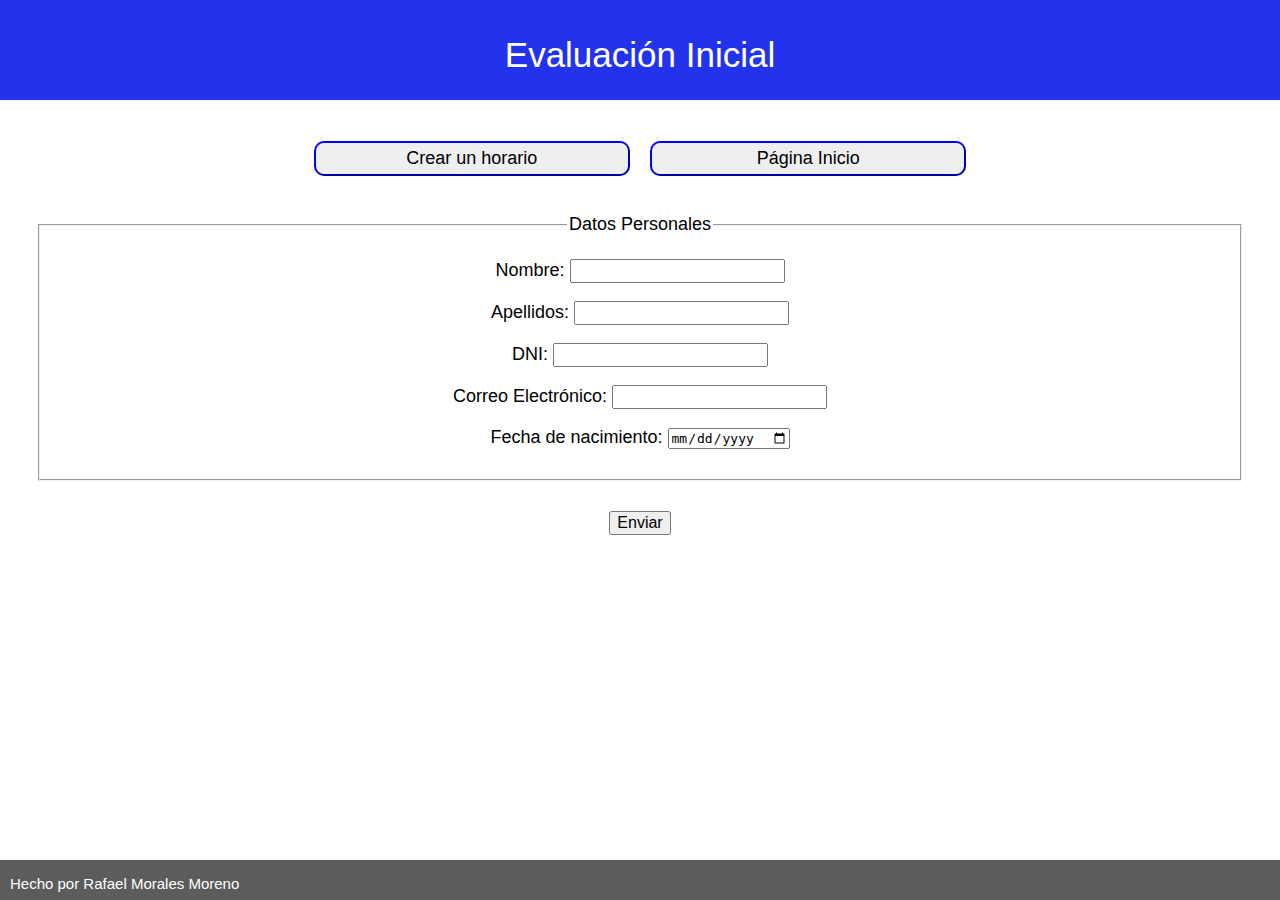
<file: formulario.html>
<!DOCTYPE html>
<head>
    <link rel="stylesheet" href="style.css">
</head>
<body>
    <div id="cabecera">
        <p id="head">Evaluación Inicial</p>
    </div>
    <nav>
        <a href="horario.html"><button type="button" id="menu">Crear un horario</button></a>
        <a href="inicio.html"><button type="button" id="menu">Página Inicio</button></a>
    </nav>

    <form action="https://iesjacaranda.es/lmsgi/resultado.php"  method="get">
        <fieldset id="cuadro">
            <legend>Datos Personales</legend>
            <p>Nombre: <input type="text" name="nombre"></p>
            <p>Apellidos: <input type="text" name="nombre"></p>
            <p>DNI: <input type="text" name="DNI"></p>
            <p>Correo Electr&oacute;nico: <input type="email" name="correo"></p>
            <p>Fecha de nacimiento: <input type="date" name="fecha"></p>
        </fieldset>

        <input type="submit" value="Enviar">
    </form>

    <div id="footer">
        <p id="pie">Hecho por Rafael Morales Moreno</p>
    </div>

</body>
</file>
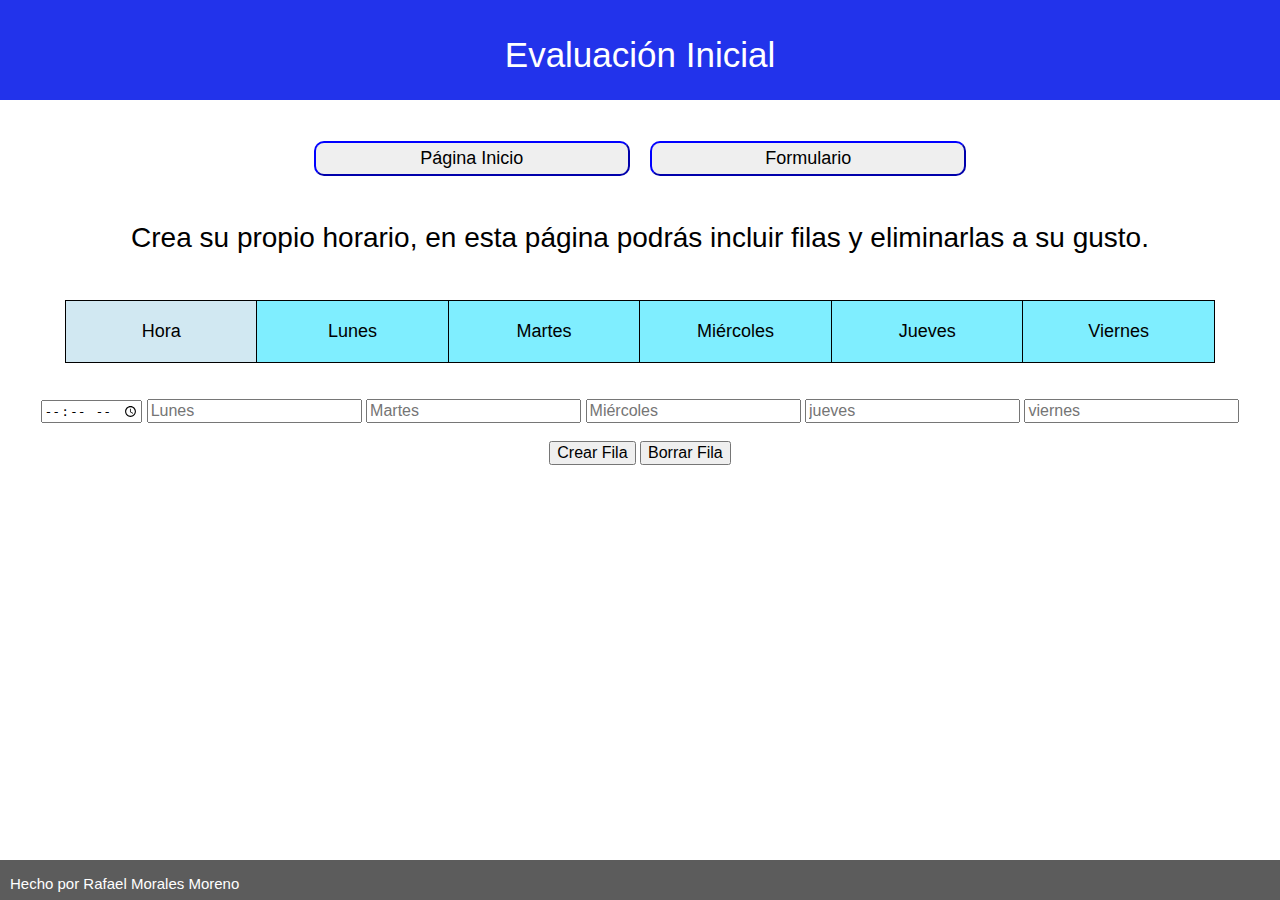
<file: horario.html>
<!DOCTYPE html>
<head>
    <link rel="stylesheet" href="style.css">
</head>
<body>
    <div id="cabecera">
        <p id="head">Evaluación Inicial</p>
    </div>
    <nav>
        <a href="inicio.html"><button type="button" id="menu">Página Inicio</button></a>
        <a href="formulario.html"><button type="button" id="menu">Formulario</button></a>
    </nav>

    <p id="p1">
        Crea su propio horario, en esta página podrás incluir filas y eliminarlas a su gusto.
    </p><br>

    <table id="tabla" align="center">
        <tr>
            <td id="h11">Hora</td>
            <td id="h">Lunes</td>
            <td id="h">Martes</td>
            <td id="h">Miércoles</td>
            <td id="h">Jueves</td>
            <td id="h">Viernes</td>
        </tr>
        
    </table>

    <br>
    <br>

    <input id="hora" type="time"  placeholder="Hora">
    <input id="lunes" type="text"  placeholder="Lunes">
    <input id="martes" type="text"  placeholder="Martes">
    <input id="miercoles" type="text"  placeholder="Miércoles">
    <input id="jueves" type="text"  placeholder="jueves">
    <input id="viernes" type="text"  placeholder="viernes">
    <br><br>
    <input id= "crear" type="button" value="Crear Fila">
    <input id= "borrarFila" type="button" value="Borrar Fila">
    <br><br><br><br>

    <script src="filas.js"></script>

    <div id="footer">
        <p id="pie">Hecho por Rafael Morales Moreno</p>
    </div>

</body>
</file>
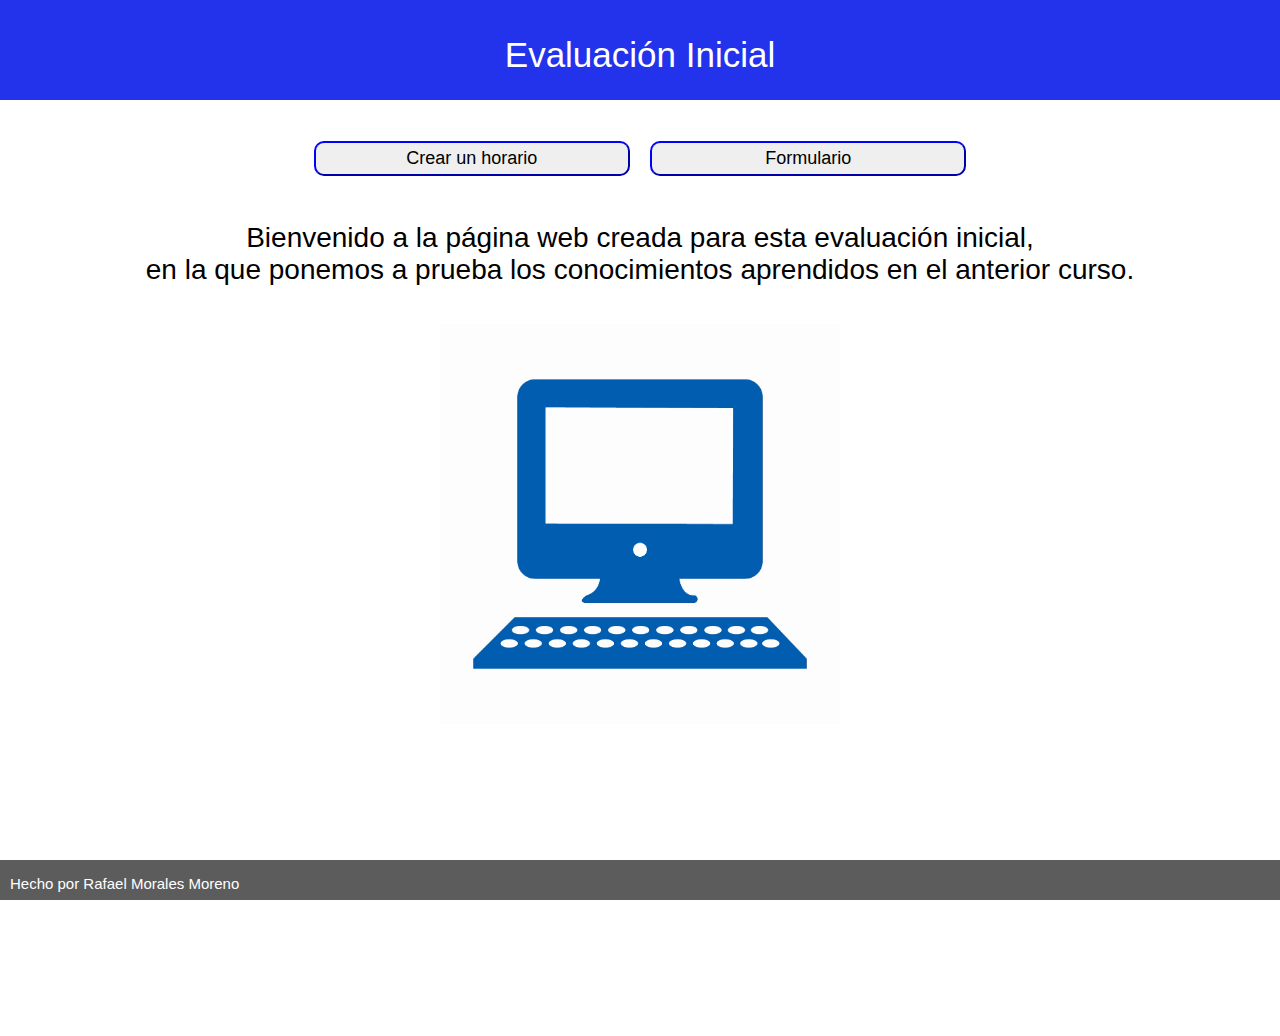
<file: inicio.html>
<!DOCTYPE html>
<head>
    <link rel="stylesheet" href="style.css">
</head>
<body>
    <div id="cabecera">
        <p id="head">Evaluación Inicial</p>
    </div>
    <nav>
        <a href="horario.html"><button type="button" id="menu">Crear un horario</button></a>
        <a href="formulario.html"><button type="button" id="menu">Formulario</button></a>
    </nav>

    <p id="p1">Bienvenido a la página web creada para esta evaluación inicial,<br> en la que ponemos a prueba los conocimientos 
        aprendidos en el anterior curso.</p>

    <img id="imagen2" src="ordenador.jpeg">

    <div id="footer">
        <p id="pie">Hecho por Rafael Morales Moreno</p>
    </div>

</body>
</file>
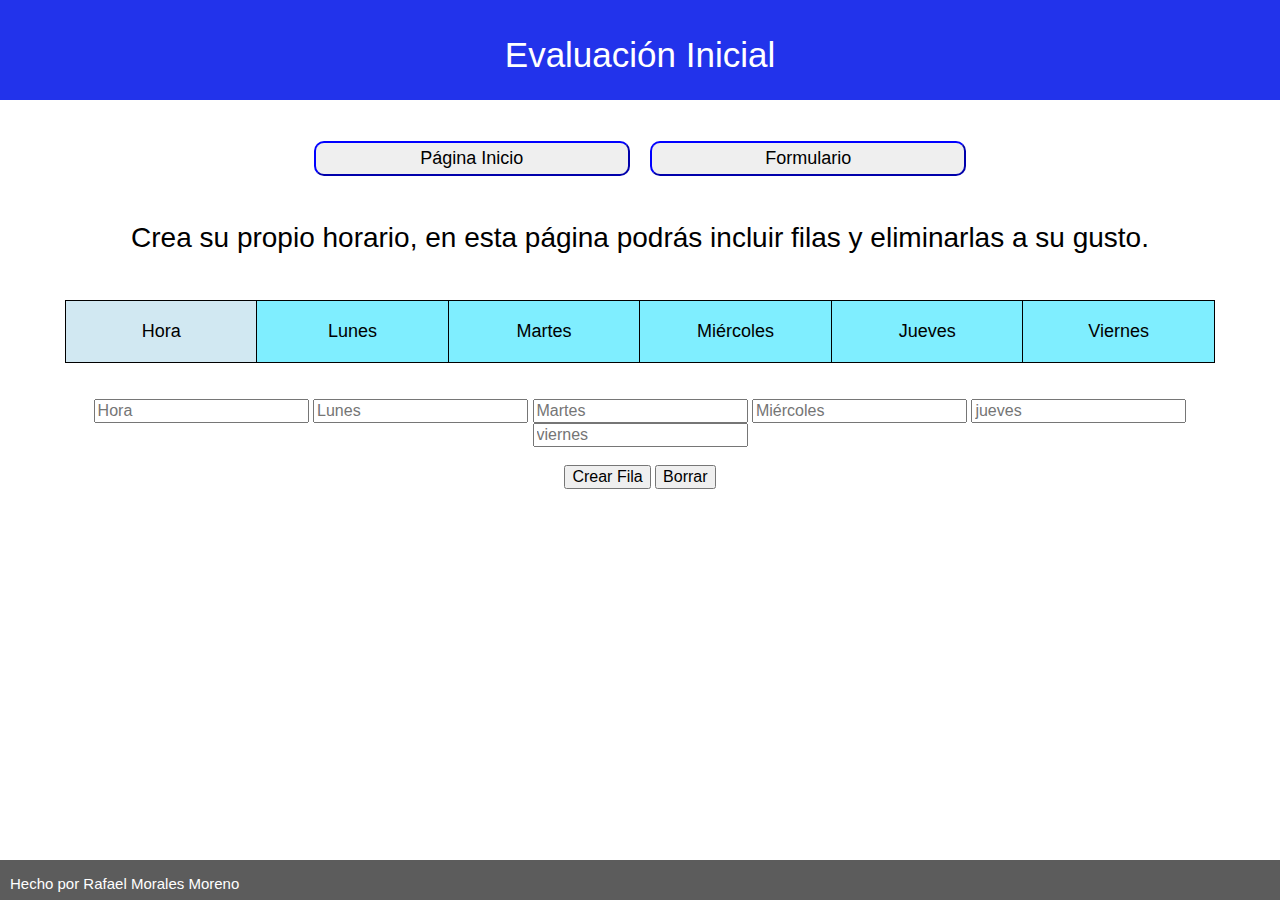
<file: PaginaWeb/horario.html>
<!DOCTYPE html>
<head>
    <link rel="stylesheet" href="style.css">
</head>
<body>
    <div id="cabecera">
        <p id="head">Evaluación Inicial</p>
    </div>
    <nav>
        <a href="inicio.html"><button type="button" id="menu">Página Inicio</button></a>
        <a href="formulario.html"><button type="button" id="menu">Formulario</button></a>
    </nav>

    <p id="p1">
        Crea su propio horario, en esta página podrás incluir filas y eliminarlas a su gusto.
    </p><br>

    <table id="tabla" align="center">
        <tr>
            <td id="h11">Hora</td>
            <td id="h">Lunes</td>
            <td id="h">Martes</td>
            <td id="h">Miércoles</td>
            <td id="h">Jueves</td>
            <td id="h">Viernes</td>
        </tr>
        
    </table>

    <br>
    <br>

    <input id="hora" type="text"  placeholder="Hora">
    <input id="lunes" type="text"  placeholder="Lunes">
    <input id="martes" type="text"  placeholder="Martes">
    <input id="miercoles" type="text"  placeholder="Miércoles">
    <input id="jueves" type="text"  placeholder="jueves">
    <input id="viernes" type="text"  placeholder="viernes">
    <br><br>
    <input id= "crear" type="button" value="Crear Fila">
    <input id= "del" type="button" value="Borrar">

    <script src="filas.js"></script>

    <div id="footer">
        <p id="pie">Hecho por Rafael Morales Moreno</p>
    </div>

</body>
</file>
<file: style.css>
body {
    text-align: center;
    font-family: 'Trebuchet MS', 'Lucida Sans Unicode', 'Lucida Grande', 'Lucida Sans', Arial, sans-serif;
}

button {
    border-color: blue;
    width: 25%;
    margin: 8px;
    margin-top: -20px;
    border-radius: 10px;
    font-family: 'Trebuchet MS', 'Lucida Sans Unicode', 'Lucida Grande', 'Lucida Sans', Arial, sans-serif;
}

#menu{
    padding: 5px;
    font-size: 18px;
}

button:active {
    border-width: 3px;
}

p {
    font-family: 'Trebuchet MS', 'Lucida Sans Unicode', 'Lucida Grande', 'Lucida Sans', Arial, sans-serif;
}

nav {
    margin-top: 150px;
}

#p1 {
    font-size: 28px;
    font-family: 'Trebuchet MS', 'Lucida Sans Unicode', 'Lucida Grande', 'Lucida Sans', Arial, sans-serif;
    margin-top: 3%;
}

img {
    margin: 300px;
    
}

table {
    border-collapse: collapse;
    font-family: 'Trebuchet MS', 'Lucida Sans Unicode', 'Lucida Grande', 'Lucida Sans', Arial, sans-serif;
    width: 1150px;
    font-size: 18px;
}

td {
    border: 1px solid black;
    width: 4cm;
    padding: 20px;
}

#h {
    background-color: rgb(127, 238, 255);
}

.h1 {
    background-color: rgb(155, 215, 239);
}

#h11 {
    background-color: rgb(209, 232, 242);
}

#cuadro {
    margin: 30px;
}

input {
    font-size: medium;
}

input:hover {
    background-color: lightsalmon;
}

img {
    width: 500px;
}

#imagen2 {
    width: 400px;
    margin-top: 10px;
}

legend {
    font-family: 'Trebuchet MS', 'Lucida Sans Unicode', 'Lucida Grande', 'Lucida Sans', Arial, sans-serif;
}

#footer {
    margin-left: -8px;
    background-color: rgb(92, 92, 92);
    position: fixed;
    bottom: 0;
    width: 100%;
    margin-right: 100%;
    height: 40px;
    color: white;
    font-size: 15px;
    text-align: left;
}

#pie {
    margin-left: 10px;
    font-family: 'Trebuchet MS', 'Lucida Sans Unicode', 'Lucida Grande', 'Lucida Sans', Arial, sans-serif;
}

#cabecera {
    margin-left: -8px;
    background-color: rgb(34, 51, 235);
    position: fixed;
    top: 0;
    width: 100%;
    margin-right: 100%;
    height: 100px;
    color: white;
    font-size: 35px;
    text-align: center;
    font-family: 'Trebuchet MS', 'Lucida Sans Unicode', 'Lucida Grande', 'Lucida Sans', Arial, sans-serif;
}

form{
    font-size: 18px
}
</file>
<file: PaginaWeb/style.css>
body {
    text-align: center;
    font-family: 'Trebuchet MS', 'Lucida Sans Unicode', 'Lucida Grande', 'Lucida Sans', Arial, sans-serif;
}

button {
    border-color: blue;
    width: 25%;
    margin: 8px;
    margin-top: -20px;
    border-radius: 10px;
    font-family: 'Trebuchet MS', 'Lucida Sans Unicode', 'Lucida Grande', 'Lucida Sans', Arial, sans-serif;
}

#menu{
    padding: 5px;
    font-size: 18px;
}

button:active {
    border-width: 3px;
}

p {
    font-family: 'Trebuchet MS', 'Lucida Sans Unicode', 'Lucida Grande', 'Lucida Sans', Arial, sans-serif;
}

nav {
    margin-top: 150px;
}

#p1 {
    font-size: 28px;
    font-family: 'Trebuchet MS', 'Lucida Sans Unicode', 'Lucida Grande', 'Lucida Sans', Arial, sans-serif;
    margin-top: 3%;
}

img {
    margin: 300px;
    
}

table {
    border-collapse: collapse;
    font-family: 'Trebuchet MS', 'Lucida Sans Unicode', 'Lucida Grande', 'Lucida Sans', Arial, sans-serif;
    width: 1150px;
    font-size: 18px;
}

td {
    border: 1px solid black;
    width: 4cm;
    padding: 20px;
}

#h {
    background-color: rgb(127, 238, 255);
}

#h1 {
    background-color: rgb(155, 215, 239);
}

#h11 {
    background-color: rgb(209, 232, 242);
}

#cuadro {
    margin: 30px;
}

input {
    font-size: medium;
}

input:hover {
    background-color: lightsalmon;
}

img {
    width: 500px;
}

#imagen2 {
    width: 400px;
    margin-top: 10px;
}

legend {
    font-family: 'Trebuchet MS', 'Lucida Sans Unicode', 'Lucida Grande', 'Lucida Sans', Arial, sans-serif;
}

#footer {
    margin-left: -8px;
    background-color: rgb(92, 92, 92);
    position: fixed;
    bottom: 0;
    width: 100%;
    margin-right: 100%;
    height: 40px;
    color: white;
    font-size: 15px;
    text-align: left;
}

#pie {
    margin-left: 10px;
    font-family: 'Trebuchet MS', 'Lucida Sans Unicode', 'Lucida Grande', 'Lucida Sans', Arial, sans-serif;
}

#cabecera {
    margin-left: -8px;
    background-color: rgb(34, 51, 235);
    position: fixed;
    top: 0;
    width: 100%;
    margin-right: 100%;
    height: 100px;
    color: white;
    font-size: 35px;
    text-align: center;
    font-family: 'Trebuchet MS', 'Lucida Sans Unicode', 'Lucida Grande', 'Lucida Sans', Arial, sans-serif;
}

form{
    font-size: 18px
}
</file>
